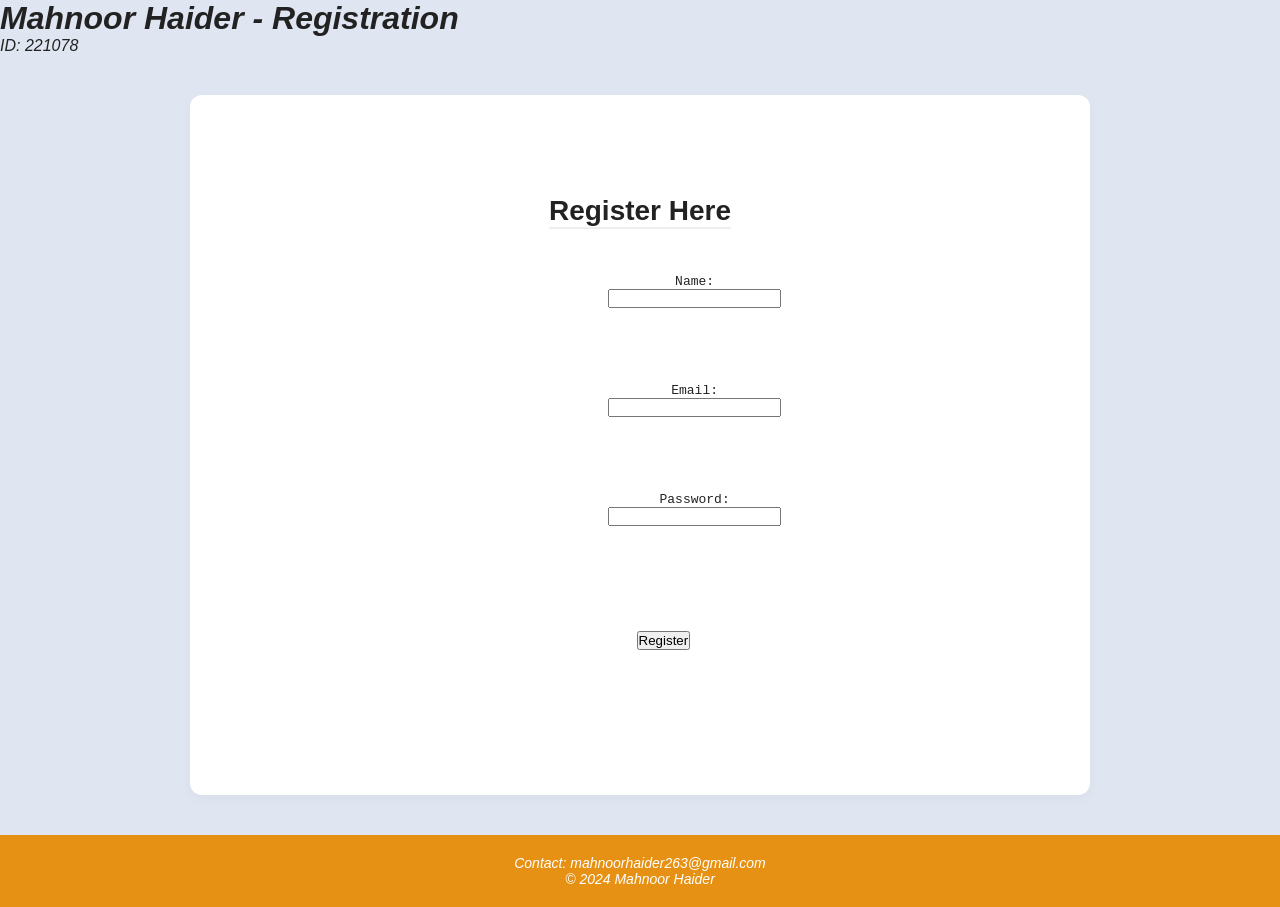
<file: registration.html>
<!DOCTYPE html>
<html lang="en">
<head>
  <meta charset="UTF-8">
  <meta name="viewport" content="width=device-width, initial-scale=1.0">
  <title>Registration - Mahnoor Haider</title>
  <link rel="stylesheet" href="style.css">
</head>
<body>
  <header class="header">
  
    <div class="header-content">
      <h1><i>Mahnoor Haider - Registration</i></h1>
      <p><i>ID: 221078</i></p>
    </div>
  </header>
 <section class="registration-form">
    <h2>Register Here</h2>
    <form action="#" method="POST">
        
<pre>
            <div class="form-group">
              <label for="name">Name:</label>
              <input type="text" id="name" name="name" required>
             </div>

            <div class="form-group">
              <label for="email">Email:</label>
              <input type="email" id="email" name="email" required>
             </div>

            <div class="form-group">
              <label for="password">Password:</label>
              <input type="password" id="password" name="password" required>
            </div>
    




      <button type="submit" class="btn">Register</button>


      </pre>
    </form>
  </section>

  <footer class="footer">
    <p><i>Contact: mahnoorhaider263@gmail.com</i></p>
    <p><i>© 2024 Mahnoor Haider</i></p>
  </footer>
</body>
</html>
</file>
<file: style.css>
/* Reset & Base Styles */
* {
  margin: 0;
  padding: 0;
  box-sizing: border-box;
  scroll-behavior: smooth;
}

body {
  font-family: 'Segoe UI', sans-serif;
  background-color: #dfe6f1;
  color: #222;
  transition: background 0.3s, color 0.3s;
}

/* Dark Mode */
.dark-mode {
  background-color: #121212;
  color: #f5f5f5;
}

.dark-mode .navbar {
  background-color: #1e1e1e;
}

.dark-mode section {
  background-color: #1a1a1a;
  color: #f5f5f5;
}

.dark-mode .overlay {
  background: rgba(30, 30, 30, 0.8);
  color: #f5f5f5;
}

.dark-mode .button {
  background-color: #f5f5f5;
  color: #1e1e1e;
}

.dark-mode .button:hover {
  background-color: #ccc;
}

/* Scroll Progress Bar */
#progress-bar {
  position: fixed;
  top: 0;
  left: 0;
  height: 4px;
  background: #e69113;
  width: 0%;
  z-index: 999;
}

/* Theme Toggle Button */
#toggle-theme {
  position: fixed;
  bottom: 20px;
  right: 20px;
  background: #e69113;
  color: white;
  border: none;
  padding: 10px;
  border-radius: 50%;
  cursor: pointer;
  z-index: 1000;
}

/* Navbar */
.navbar {
  position: fixed;
  top: 0;
  width: 100%;
  background-color: transparent;
  padding: 10px 30px;
  display: flex;
  justify-content: space-between;
  align-items: center;
  z-index: 999;
  transition: background 0.3s;
}
.navbar .logo {
  font-weight: bold;
  font-size: 20px;
}
.nav-links {
  list-style: none;
  display: flex;
  gap: 20px;
}
.nav-links li a {
  text-decoration: none;
  color: #444;
  font-weight: 500;
  transition: color 0.3s;
}
.nav-links li a:hover {
  color: #e69113;
}
.dark-mode .nav-links li a {
  color: #f5f5f5;
}

/* Hero Section */
.hero {
  background: url("background img.jpg") no-repeat center center/cover;
  height: 100vh;
  display: flex;
  align-items: center;
  justify-content: flex-start;
  padding-left: 40px;
}
.overlay {
  background: rgba(255, 255, 255, 0.75);
  backdrop-filter: blur(6px);
  padding: 30px;
  border-radius: 12px;
  max-width: 500px;
  box-shadow: 0 8px 20px rgba(0, 0, 0, 0.15);
}
.overlay h1 {
  font-size: 36px;
  margin-bottom: 15px;
}
.overlay h1 span {
  color: #ff7e5f;
}
.overlay p {
  font-size: 18px;
}

/* Sections */
section {
  padding: 100px 20px;
  max-width: 900px;
  margin: 40px auto;
  text-align: center;
  background: #fff;
  border-radius: 12px;
  box-shadow: 0 4px 12px rgba(0,0,0,0.03);
  transition: background 0.3s, color 0.3s;
}
section h2 {
  font-size: 28px;
  margin-bottom: 15px;
  border-bottom: 2px solid #eee;
  display: inline-block;
}

/* Buttons */
.button {
  display: inline-block;
  padding: 10px 20px;
  background-color: #e69113;
  color: white;
  text-decoration: none;
  border-radius: 8px;
  font-weight: 500;
  transition: background 0.3s ease;
  margin-top: 10px;
  margin-right: 10px;
}
.button:hover {
  background-color: #cc7a0b;
}

/* Lists */
ul {
  list-style: none;
  padding: 0;
}
ul li {
  margin: 10px 0;
  font-size: 18px;
  display: flex;
  align-items: center;
  gap: 10px;
}

/* Footer */
footer {
  text-align: center;
  padding: 20px;
  background-color: #e69113;
  color: white;
  font-size: 14px;
}
.dark-mode footer {
  background-color: #333;
  color: #eee;
}

/* Responsive */
@media (max-width: 600px) {
  .hero {
    justify-content: center;
    text-align: center;
    padding-left: 40px;
  }
  .overlay {
    max-width: 90%;
    padding: 20px;
  }
  .overlay h1 {
    font-size: 28px;
  }
  .overlay p {
    font-size: 16px;
  }
}
</file>
